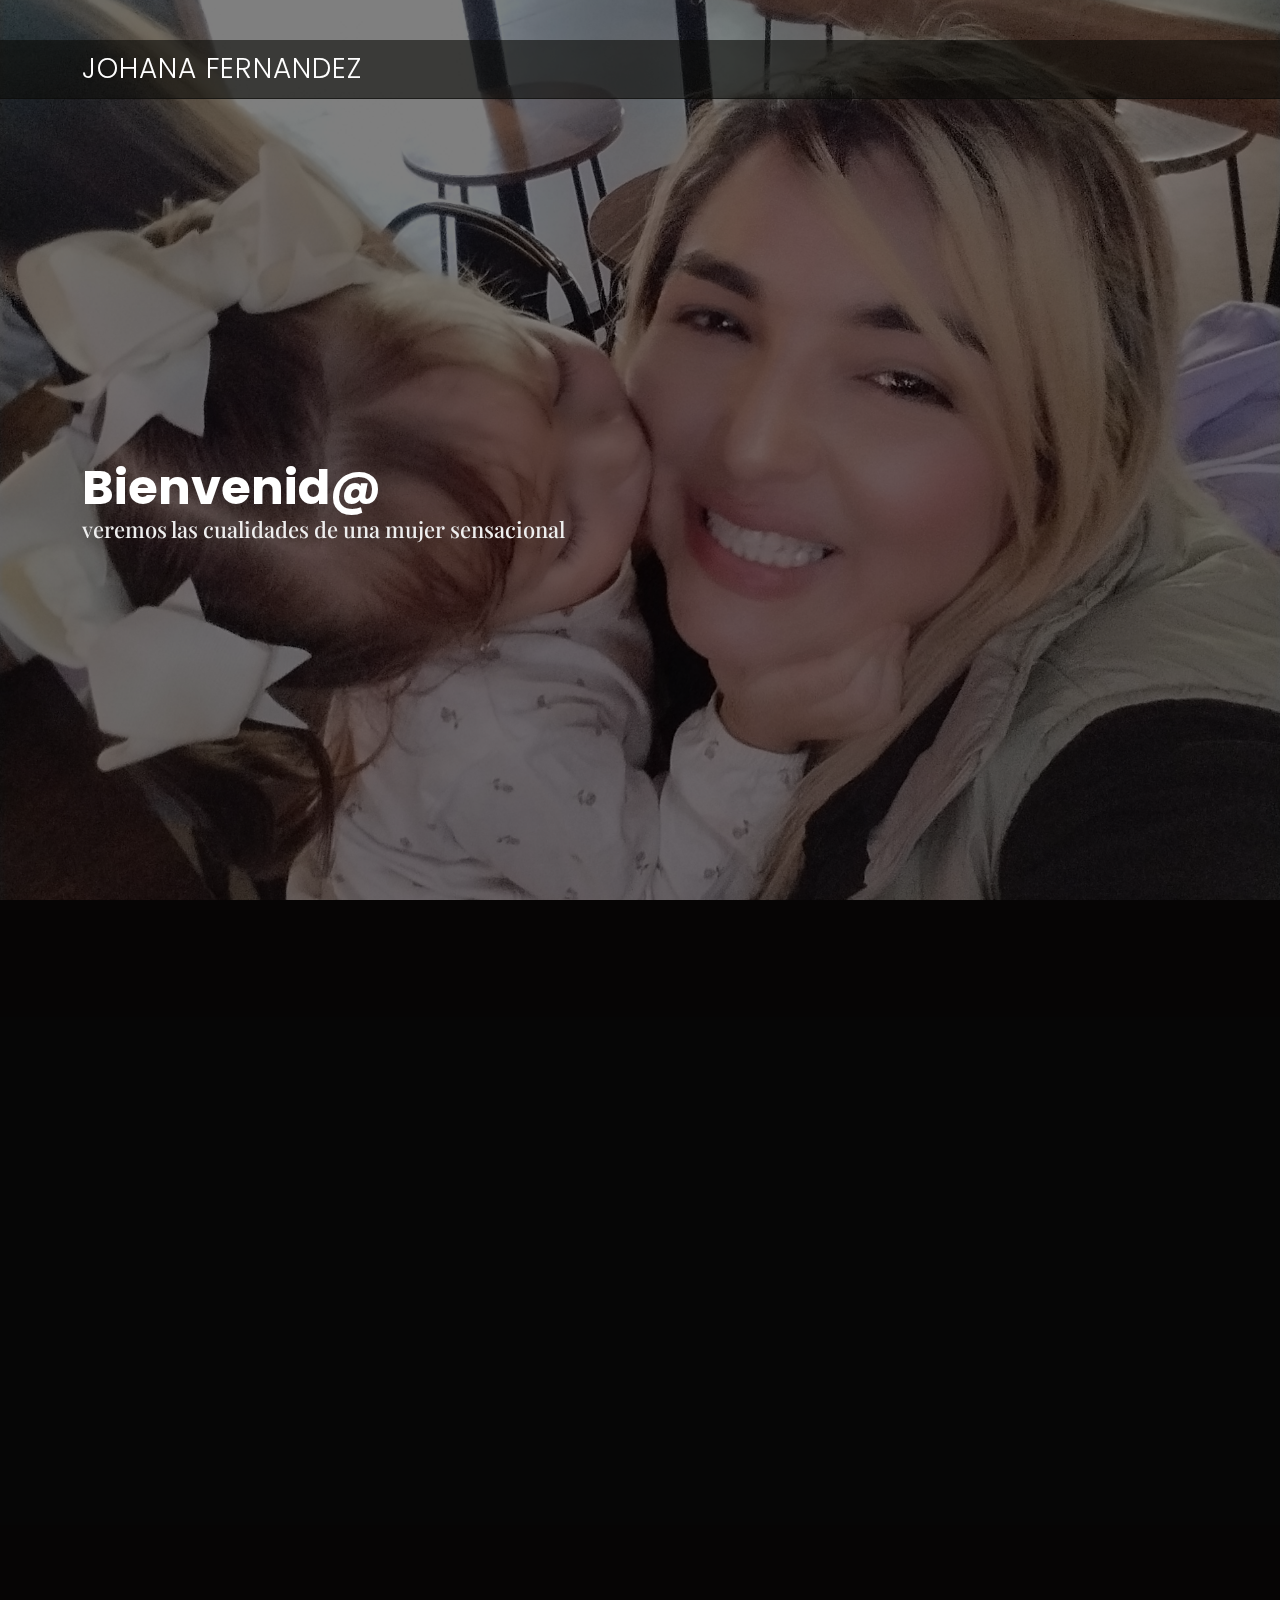
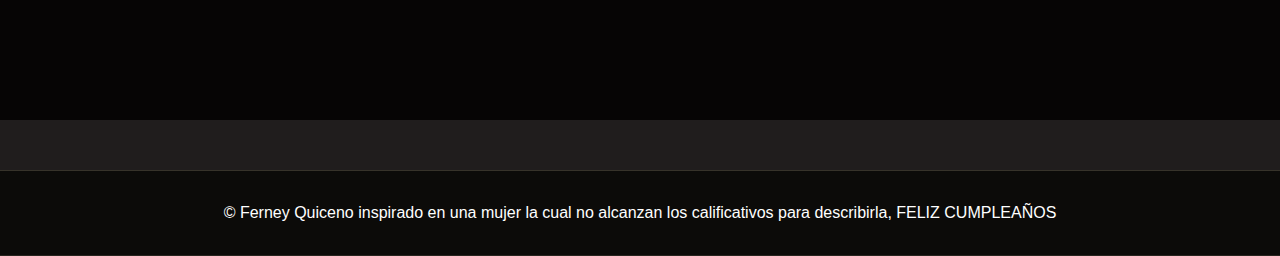
<file: index2.html>
<!DOCTYPE html>
<html lang="en">

<head>
    <meta charset="UTF-8">
    <meta name="viewport" content="width=device-width, initial-scale=1.0">
    <title>hermosa nombre</title>

    <meta content="" name="description">
    <meta content="" name="keywords">

    <!-- Favicons -->
    <link href="assets/img/favicon.png" rel="icon">
    <link href="assets/img/apple-touch-icon.png" rel="apple-touch-icon">

    <!-- Google Fonts -->
    <link
        href="https://fonts.googleapis.com/css?family=Open+Sans:300,300i,400,400i,600,600i,700,700i|Playfair+Display:ital,wght@0,400;0,500;0,600;0,700;1,400;1,500;1,600;1,700|Poppins:300,300i,400,400i,500,500i,600,600i,700,700i"
        rel="stylesheet">

    <!-- Vendor CSS Files -->
    <link href="assets/vendor/animate.css/animate.min.css" rel="stylesheet">
    <link href="assets/vendor/aos/aos.css" rel="stylesheet">
    <link href="assets/vendor/bootstrap/css/bootstrap.min.css" rel="stylesheet">
    <link href="assets/vendor/bootstrap-icons/bootstrap-icons.css" rel="stylesheet">
    <link href="assets/vendor/boxicons/css/boxicons.min.css" rel="stylesheet">
    <link href="assets/vendor/glightbox/css/glightbox.min.css" rel="stylesheet">
    <link href="assets/vendor/swiper/swiper-bundle.min.css" rel="stylesheet">


    <link rel="stylesheet" href="assets/css/style.css">

</head>

<body>
    <header id="header" class="fixed-top d-flex align-items-cente">
        <div class="container-fluid container-xl d-flex align-items-center justify-content-lg-between">
            <h1 class="logo me-auto me-lg-0 sm">Johana Fernandez</h1>
        </div>
    </header>
    <!-- ======= Hero Section ======= -->
    <section id="hero" class="d-flex align-items-center">
        <div class="container position-relative text-center text-lg-start" data-aos="zoom-in" data-aos-delay="100">
            <div>
                <div>
                    <h1>Bienvenid@ </h1>
                    <h2>veremos las cualidades de una mujer sensacional</h2>

                </div>

            </div>
        </div>
    </section><!-- End Hero -->
    <!-- ensayoooooooooooooooooooooooo -->

    <style>
       body {
            font-family: Arial, sans-serif;
            text-align: center;
            max-width: 100%;
        }
        .card {
          width: 200px;
          height: 300px;
          perspective: 1000px;
        }
        .card-inner {
          width: 100%;
          height: 100%;
          position: relative;
          transform-style: preserve-3d;
          transition: transform 0.6s;
        }
        .card:hover .card-inner {
          transform: rotateY(180deg);
        }
        .card-front, .card-back {
          position: absolute;
          width: 100%;
          height: 100%;
          backface-visibility: hidden;
          border-radius: 10px;
          overflow: hidden;
          box-shadow: 0 4px 8px rgba(0, 0, 0, 0.2);
        }
        .card-front {
          background-size: cover;
          background-position: center;
        }
        .card-back {
          background-color: #ffffff;
          display: flex;
          align-items: center;
          justify-content: center;
          padding: 10px;
          transform: rotateY(180deg);
        }
        .card-back p {
          text-align: center;
          color: #333;
        }
        .gallery {
            display: flex;
            width: 100%;
            justify-content: space-evenly;
            gap: 60px;
            flex-wrap: wrap;
        }
      </style>
    </head>
    <section class="about">
        <div class="container" data-aos="fade-up">
            <div class="row">
                
          <div class="gallery">

          
    
      <!-- Tarjetas -->
      <div class="card">
          <div class="card-inner">
              <div class="card-front" style="background-image: url('/images/images/1740842292112.jpg');"></div>
              <div class="card-back">
                  <p><strong>AMOR PROPIO</strong>
                    te valoras y te amas a ti misma, cuidas tu salud fisica, emocional y mental</p>
                </div>
            </div>
        </div>
        <div class="card">
          <div class="card-inner">
            <div class="card-front" style="background-image: url('/images/images/1740840965018.jpg');"></div>
            <div class="card-back">
              <p><b>AUTENTICIDAD</b> eres honestad, aceptas tus defectos,
                no se te ve la necesidad de fingir por que eres sincera</p>
            </div>
          </div>
        </div>
      <div class="card">
        <div class="card-inner">
          <div class="card-front" style="background-image: url('/images/images/1740841094988.jpg');"></div>
          <div class="card-back">
            <p><b>HUMILDAD</b> aprecias las opiniones de los demas, escuchas las apreciaciones del otro, 
              independientemente de todo, aportas valor</p>
          </div>
        </div>
      </div>
      <div class="card">
        <div class="card-inner">
          <div class="card-front" style="background-image: url('/images/images/1740840964987.jpg');"></div>
          <div class="card-back">
            <p><b>EMPODERADA</b> no eres perfecta pero siempre estas en ese proceso de aprendizaje, desarrollas todas estas
                cualidades con esfuerzo, pensando en un futuro feliz</p>
          </div>
        </div>
      </div>
    <div class="card">
      <div class="card-inner">
        <div class="card-front" style="background-image: url('/images/images/1740842292107.jpg');"></div>
        <div class="card-back">
          <p><b>MUJER ESPECTACULAR</b> no hay referencia para describirte por que eres buena madre,
            buena hermana, buena hija, simplemente 
            eres una mujer sensacional, poderosa</p>
        </div>
      </div>
    </div>
</div>
</div>

</div>
</section>


    <!-- ======= Footer ======= -->
    <footer>

        <div class="copyright">
            <h7 class="title-end">&copy; Ferney Quiceno inspirado en una mujer la cual no alcanzan los calificativos para describirla, FELIZ CUMPLEAÑOS</h7>
        </div>
    </footer><!-- End Footer -->

    <div id="preloader"></div>
    <a href="#" class="back-to-top d-flex align-items-center justify-content-center"><i
            class="bi bi-arrow-up-short"></i></a>

    <!-- Vendor JS Files -->
    <script src="assets/vendor/aos/aos.js"></script>
    <script src="assets/vendor/bootstrap/js/bootstrap.bundle.min.js"></script>
    <script src="assets/vendor/glightbox/js/glightbox.min.js"></script>
    <script src="assets/vendor/isotope-layout/isotope.pkgd.min.js"></script>
    <script src="assets/vendor/php-email-form/validate.js"></script>
    <script src="assets/vendor/swiper/swiper-bundle.min.js"></script>

    <!-- Template Main JS File -->
    <script src="assets/js/main.js"></script>

</body>

</html>
</file>
<file: assets/css/style.css>
/**
* Template Name: Restaurantly - v3.5.0
* Template URL: https://bootstrapmade.com/restaurantly-restaurant-template/
* Author: BootstrapMade.com
* License: https://bootstrapmade.com/license/
*/

/*--------------------------------------------------------------
# General
--------------------------------------------------------------*/
body {
    font-family: "Open Sans", sans-serif;
    background: #201D1D;
    color: #fff;
  }
  
  a {
    color: #cda45e;
    text-decoration: none;
  }
  
  a:hover {
    color: #d9ba85;
    text-decoration: none;
  }
  
  h1, h2, h3, h4, h5, h6 {
    font-family: "Playfair Display", serif;
  }
  
  /*--------------------------------------------------------------
  # Preloader
  --------------------------------------------------------------*/
  #preloader {
    position: fixed;
    top: 0;
    left: 0;
    right: 0;
    bottom: 0;
    z-index: 9999;
    overflow: hidden;
    background: #1a1814;
  }
  
  #preloader:before {
    content: "";
    position: fixed;
    top: calc(50% - 30px);
    left: calc(50% - 30px);
    border: 6px solid #1a1814;
    border-top-color: #cda45e;
    border-bottom-color: #cda45e;
    border-radius: 50%;
    width: 60px;
    height: 60px;
    -webkit-animation: animate-preloader 1s linear infinite;
    animation: animate-preloader 1s linear infinite;
  }
  
  @-webkit-keyframes animate-preloader {
    0% {
      transform: rotate(0deg);
    }
    100% {
      transform: rotate(360deg);
    }
  }
  
  @keyframes animate-preloader {
    0% {
      transform: rotate(0deg);
    }
    100% {
      transform: rotate(360deg);
    }
  }
  /*--------------------------------------------------------------
  # Back to top button
  --------------------------------------------------------------*/
  .back-to-top {
    position: fixed;
    visibility: hidden;
    opacity: 0;
    right: 15px;
    bottom: 15px;
    z-index: 996;
    width: 44px;
    height: 44px;
    border-radius: 50px;
    transition: all 0.4s;
    border: 2px solid #cda45e;
  }
  .back-to-top i {
    font-size: 28px;
    color: #cda45e;
    line-height: 0;
  }
  .back-to-top:hover {
    background: #cda45e;
    color: #1a1814;
  }
  .back-to-top:hover i {
    color: #444444;
  }
  .back-to-top.active {
    visibility: visible;
    opacity: 1;
  }
  
  /*--------------------------------------------------------------
  # Disable aos animation delay on mobile devices
  --------------------------------------------------------------*/
  @media screen and (max-width: 768px) {
    [data-aos-delay] {
      transition-delay: 0 !important;
    }
  }
  /*--------------------------------------------------------------
  # Top Bar
  --------------------------------------------------------------*/
  #topbar {
    height: 40px;
    font-size: 14px;
    transition: all 0.5s;
    z-index: 996;
  }
  #topbar.topbar-scrolled {
    top: -40px;
  }
  #topbar .contact-info i {
    font-style: normal;
    color: #d9ba85;
  }
  #topbar .contact-info i span {
    padding-left: 5px;
    color: #fff;
  }
  #topbar .languages ul {
    display: flex;
    flex-wrap: wrap;
    list-style: none;
    padding: 0;
    margin: 0;
    color: #cda45e;
  }
  #topbar .languages ul a {
    color: white;
  }
  #topbar .languages ul li + li {
    padding-left: 10px;
  }
  #topbar .languages ul li + li::before {
    display: inline-block;
    padding-right: 10px;
    color: rgba(255, 255, 255, 0.5);
    content: "/";
  }
  
  /*--------------------------------------------------------------
  # Header
  --------------------------------------------------------------*/
  #header {
    background: rgba(12, 11, 9, 0.6);
    border-bottom: 1px solid rgba(12, 11, 9, 0.6);
    transition: all 0.5s;
    z-index: 997;
    padding: 15px 0;
    top: 40px;
  }
  #header.header-scrolled {
    top: 0;
    background: rgba(0, 0, 0, 0.85);
    border-bottom: 1px solid #37332a;
  }
  #header .logo {
    font-size: 28px;
    margin: 0;
    padding: 0;
    line-height: 1;
    font-weight: 300;
    letter-spacing: 1px;
    text-transform: uppercase;
    font-family: "Poppins", sans-serif;
  }
  #header .logo a {
    color: #fff;
  }
  #header .logo img {
    max-height: 40px;
  }
  
  /*--------------------------------------------------------------
  # Book a table button Menu
  --------------------------------------------------------------*/
  .book-a-table-btn {
    margin: 0 0 0 15px;
    border: 2px solid #cda45e;
    color: #fff;
    border-radius: 50px;
    padding: 8px 25px;
    text-transform: uppercase;
    font-size: 13px;
    font-weight: 500;
    letter-spacing: 1px;
    transition: 0.3s;
  }
  .book-a-table-btn:hover {
    background: #cda45e;
    color: #fff;
  }
  @media (max-width: 992px) {
    .book-a-table-btn {
      margin: 0 15px 0 0;
      padding: 8px 20px;
    }
  }
  
  /*--------------------------------------------------------------
 
  /*--------------------------------------------------------------
  # Hero Section
  --------------------------------------------------------------*/
  #hero {
    width: 100%;
    height: 100vh;
    background-image: url("../../images/images/1740842008076.jpg");
    
    background-size: cover;
    background-position: center;
    position: relative;
    padding: 0;
  }
  #hero:before {
    content: "";
    background: rgba(0, 0, 0, 0.5);
    position: absolute;
    bottom: 0;
    top: 0;
    left: 0;
    right: 0;
  }
  #hero .container {
    padding-top: 110px;
  }
  @media (max-width: 992px) {
    #hero .container {
      padding-top: 98px;
    }
  }
  #hero h1 {
    margin: 0;
    font-size: 48px;
    font-weight: 700;
    line-height: 56px;
    color: #fff;
    font-family: "Poppins", sans-serif;
  }
  #hero h1 span {
    color: #cda45e;
  }
  #hero h2 {
    color: #eee;
    margin-bottom: 10px 0 0 0;
    font-size: 22px;
  }
  #hero .btns {
    margin-top: 30px;
  }
  #hero .btn-menu, #hero .btn-book {
    font-weight: 600;
    font-size: 13px;
    letter-spacing: 0.5px;
    text-transform: uppercase;
    display: inline-block;
    padding: 12px 30px;
    border-radius: 50px;
    transition: 0.3s;
    line-height: 1;
    color: white;
    border: 2px solid #cda45e;
  }
  #hero .btn-menu:hover, #hero .btn-book:hover {
    background: #cda45e;
    color: #fff;
  }
  #hero .btn-book {
    margin-left: 15px;
  }
  #hero .play-btn {
    width: 94px;
    height: 94px;
    background: radial-gradient(#cda45e 50%, rgba(205, 164, 94, 0.4) 52%);
    border-radius: 50%;
    display: block;
    position: relative;
    overflow: hidden;
  }
  #hero .play-btn::after {
    content: "";
    position: absolute;
    left: 50%;
    top: 50%;
    transform: translateX(-40%) translateY(-50%);
    width: 0;
    height: 0;
    border-top: 10px solid transparent;
    border-bottom: 10px solid transparent;
    border-left: 15px solid #fff;
    z-index: 100;
    transition: all 400ms cubic-bezier(0.55, 0.055, 0.675, 0.19);
  }
  #hero .play-btn::before {
    content: "";
    position: absolute;
    width: 120px;
    height: 120px;
    -webkit-animation-delay: 0s;
    animation-delay: 0s;
    -webkit-animation: pulsate-btn 2s;
    animation: pulsate-btn 2s;
    -webkit-animation-direction: forwards;
    animation-direction: forwards;
    -webkit-animation-iteration-count: infinite;
    animation-iteration-count: infinite;
    -webkit-animation-timing-function: steps;
    animation-timing-function: steps;
    opacity: 1;
    border-radius: 50%;
    border: 5px solid rgba(205, 164, 94, 0.7);
    top: -15%;
    left: -15%;
    background: rgba(198, 16, 0, 0);
  }
  #hero .play-btn:hover::after {
    border-left: 15px solid #cda45e;
    transform: scale(20);
  }
  #hero .play-btn:hover::before {
    content: "";
    position: absolute;
    left: 50%;
    top: 50%;
    transform: translateX(-40%) translateY(-50%);
    width: 0;
    height: 0;
    border: none;
    border-top: 10px solid transparent;
    border-bottom: 10px solid transparent;
    border-left: 15px solid #fff;
    z-index: 200;
    -webkit-animation: none;
    animation: none;
    border-radius: 0;
  }
  @media (min-width: 1024px) {
    #hero {
      background-attachment: fixed;
    }
  }
  @media (max-width: 992px) {
    #hero .play-btn {
      margin-top: 30px;
    }
  }
  @media (max-height: 500px) {
    #hero {
      height: auto;
    }
    #hero .container {
      padding-top: 130px;
      padding-bottom: 60px;
    }
  }
  @media (max-width: 768px) {
    #hero h1 {
      font-size: 28px;
      line-height: 36px;
    }
    #hero h2 {
      font-size: 18px;
      line-height: 24px;
    }
  }
  
  @-webkit-keyframes pulsate-btn {
    0% {
      transform: scale(0.6, 0.6);
      opacity: 1;
    }
    100% {
      transform: scale(1, 1);
      opacity: 0;
    }
  }
  
  @keyframes pulsate-btn {
    0% {
      transform: scale(0.6, 0.6);
      opacity: 1;
    }
    100% {
      transform: scale(1, 1);
      opacity: 0;
    }
  }
  /*--------------------------------------------------------------
  # Sections General
  --------------------------------------------------------------*/
  section {
    padding: 60px 0;
    overflow: hidden;
  }
  
  .section-bg {
    background-color: #1a1814;
  }
  
  .section-title {
    padding-bottom: 40px;
  }
  .section-title h2 {
    font-size: 14px;
    font-weight: 500;
    padding: 0;
    line-height: 1px;
    margin: 0 0 5px 0;
    letter-spacing: 2px;
    text-transform: uppercase;
    color: #aaaaaa;
    font-family: "Poppins", sans-serif;
  }
  .section-title h2::after {
    content: "";
    width: 120px;
    height: 1px;
    display: inline-block;
    background: rgba(255, 255, 255, 0.2);
    margin: 4px 10px;
  }
  .section-title p {
    margin: 0;
    margin: 0;
    font-size: 36px;
    font-weight: 700;
    font-family: "Playfair Display", serif;
    color: #cda45e;
  }
  
  /*--------------------------------------------------------------
  # About
  --------------------------------------------------------------*/
  .breadcrumbs {
    padding: 15px 0;
    background: #1d1b16;
    margin-top: 110px;
  }
  @media (max-width: 992px) {
    .breadcrumbs {
      margin-top: 98px;
    }
  }
  .breadcrumbs h2 {
    font-size: 26px;
    font-weight: 300;
  }
  .breadcrumbs ol {
    display: flex;
    flex-wrap: wrap;
    list-style: none;
    padding: 0;
    margin: 0;
    font-size: 14px;
  }
  .breadcrumbs ol li + li {
    padding-left: 10px;
  }
  .breadcrumbs ol li + li::before {
    display: inline-block;
    padding-right: 10px;
    color: #37332a;
    content: "/";
  }
  @media (max-width: 768px) {
    .breadcrumbs .d-flex {
      display: block !important;
    }
    .breadcrumbs ol {
      display: block;
    }
    .breadcrumbs ol li {
      display: inline-block;
    }
  }
  
  /*--------------------------------------------------------------
  # About
  --------------------------------------------------------------*/
  .about {
    background: url("../img/about-bg.jpg") center center;
    background-size: cover;
    position: relative;
    padding: 80px 0;
    
  
  }
  .about .container{
    display: flex;
    width: 100%;
  }
  .about:before {
    content: "";
    background: rgba(0, 0, 0, 0.8);
    position: absolute;
    bottom: 0;
    top: 0;
    left: 0;
    right: 0;
    
  }
  .about .about-img {
    position: relative;
    transition: 0.5s;
  }
  .about .about-img img {
    max-width: 100%;
    border: 4px solid rgba(255, 255, 255, 0.2);
    position: relative;
  }
  .about .about-img::before {
    position: absolute;
    left: 10px;
    top: 10px;
    width: 60px;
    height: 60px;
    z-index: 1;
    content: "";
    border-left: 5px solid #cda45e;
    border-top: 5px solid #cda45e;
    transition: 0.5s;
  }
  .about .about-img::after {
    position: absolute;
    right: 200px;
    bottom: 10px;
    width: 60px;
    height: 60px;
    z-index: 2;
    content: "";
    border-right: 5px solid #cda45e;
    border-bottom: 5px solid #cda45e;
    transition: 0.5s;
  }
  .about .about-img:hover {
    transform: scale(1.03);
  }
  .about .about-img:hover::before {
    left: 10px;
    top: 10px;
  }
  .about .about-img:hover::after {
    right: 200px;
    bottom: 10px;
  }
  .about .content h3 {
    font-weight: 600;
    font-size: 26px;
  }
  .about .content ul {
    list-style: none;
    padding: 0;
  }
  .about .content ul li {
    padding-bottom: 10px;
  }
  .about .content ul i {
    font-size: 20px;
    padding-right: 4px;
    color: #cda45e;
  }
  .about .content p:last-child {
    margin-bottom: 0;
  }
  @media (min-width: 1024px) {
    .about {
      background-attachment: fixed;
    }
  }
  
  /*--------------------------------------------------------------
  # Why Us
  --------------------------------------------------------------*/
  .why-us .box {
    padding: 50px 30px;
    box-shadow: 0px 2px 15px rgba(0, 0, 0, 0.1);
    transition: all ease-in-out 0.3s;
    background: #1a1814;
  }
  .why-us .box span {
    display: block;
    font-size: 28px;
    font-weight: 700;
    color: #cda45e;
  }
  .why-us .box h4 {
    font-size: 24px;
    font-weight: 600;
    padding: 0;
    margin: 20px 0;
    color: rgba(255, 255, 255, 0.8);
  }
  .why-us .box p {
    color: #aaaaaa;
    font-size: 15px;
    margin: 0;
    padding: 0;
  }
  .why-us .box:hover {
    background: #cda45e;
    padding: 30px 30px 70px 30px;
    box-shadow: 10px 15px 30px rgba(238, 4, 4, 0.18);
  }
  .why-us .box:hover span, .why-us .box:hover h4, .why-us .box:hover p {
    color: #fff;
  }
  
  
  
  footer{
    background: #0c0b09;
    border-top: 1px solid #37332a;
    border-bottom: 1px solid #28251f;
    padding: 30px 0 30px 0;
    margin-top: 50px;
    overflow: hidden;
    
    text-align: center;
    width: 100%;
    
  
  }
  
  .footer-info {
    display: flex;
    flex-direction: column;
    margin-bottom: 30px;
  }
  
  .container-footer{
    display: flex;
    flex-direction: column;
    border-bottom: 2px solid #ccc;
    
  }
  
  .container-content-footer{
    display: flex;
    width: 90%;
    justify-content: space-evenly;
    margin: auto;
    padding-bottom: 10px;
    
    
  }
  
  .content-footer{
    text-align: center;
  }
  
  .content-footer h4{
    color: rgb(226, 220, 220);
    border-bottom: 3px solid #af20d3;
    padding-bottom: 5px;
    margin-bottom: 10px;
  }
  
  .img-fluid-1{
    width: 60%;
    height: 60%;
  }
  

  /*index3.html*/
  .index3{
    width: 100% !important;
    height: 420px !important;
  }
</file>
